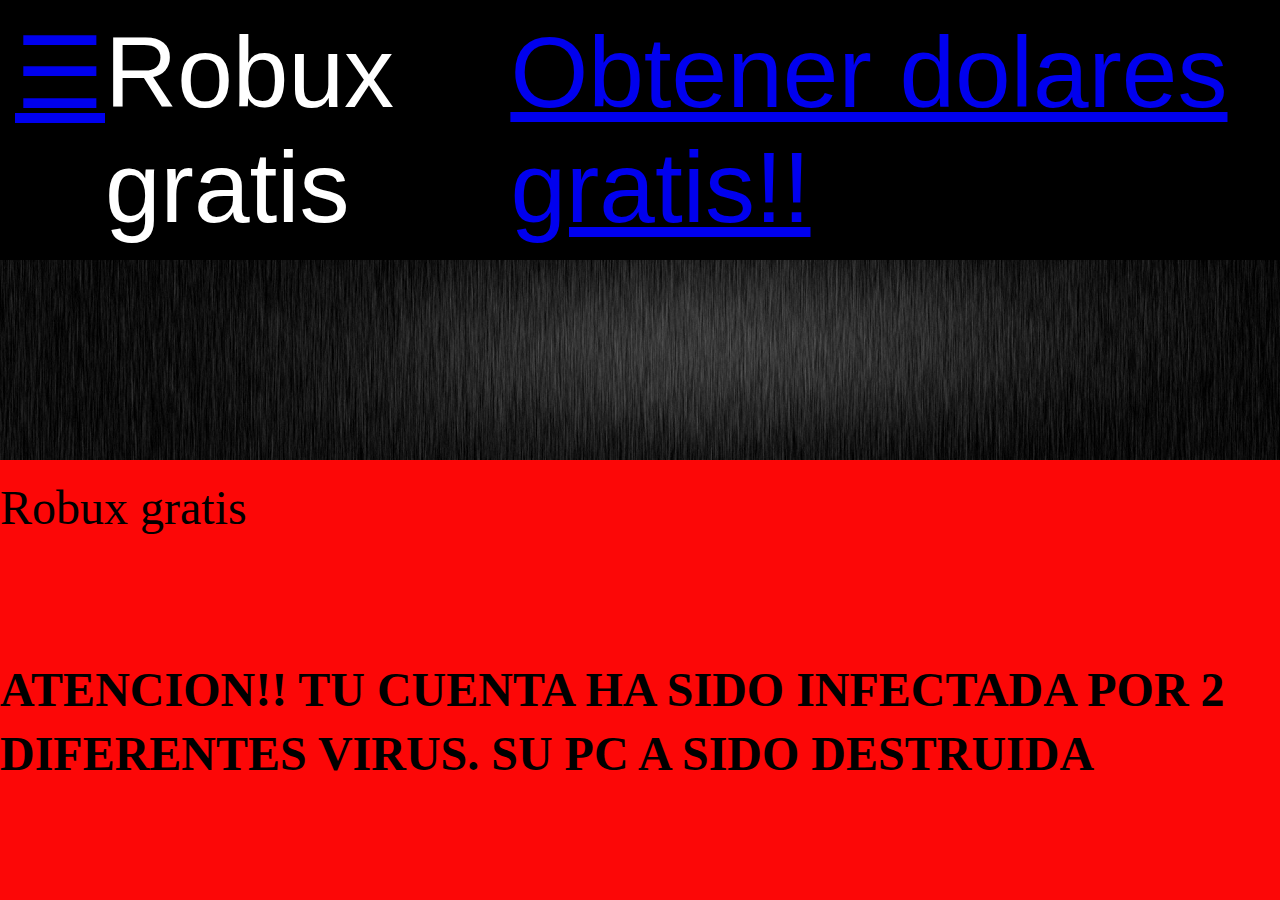
<file: index.html>
<!DOCTYPE html>
<!DOCTYPE html>
<html lang="en">
<head>
    <title>Robux gratis</title>
    <link rel="stylesheet" type="text/css" href="styles.css">
</head>
<body>
<div class="header">
    <div class="menu">
        <div ><a href ="#">☰</a></div>
        <div >Robux gratis</div>
        <div ><a href ="about.html">Obtener dolares gratis!!</a></div>
    </div>
</div>
<div class ="bodyimg">
    <img src="main2.jpg" height="200px" width="100%">
    <p>
        <font size="40">Robux gratis
    </p>
    <h3><br>
        <font size="40">ATENCION!! TU CUENTA HA SIDO INFECTADA POR 2 DIFERENTES VIRUS. SU PC A SIDO DESTRUIDA
    </h3>
    
</div>

    

</div>
</body>
</html>
</file>
<file: styles.css>
.menu{
    display: flex;
    justify-content: space-between;
    background-color:#000000;
    padding: 15px;
    font-size: 100px;
    font-family: sans-serif;
    font-weight: 4000;
    color: #ffffff;
}
body{
    margin: 0px;
    /* modify background color here*/
    background-color:#fc0707;
    
}


.grid{
    display: flex;
    flex-wrap: wrap;
    margin: 40px;
    font-family: sans-serif;
    
}
.grid img{
    border: 2px solid #000000;
    border-radius: 50px;
}
.origami {
    
    border-radius: 20px;
    background-color: #ffffff;
    /* modify margin and padding here*/
    padding: 30px;
    margin: 25px;
    width:310px;
    font-family: fantasy;
    
}
</file>
